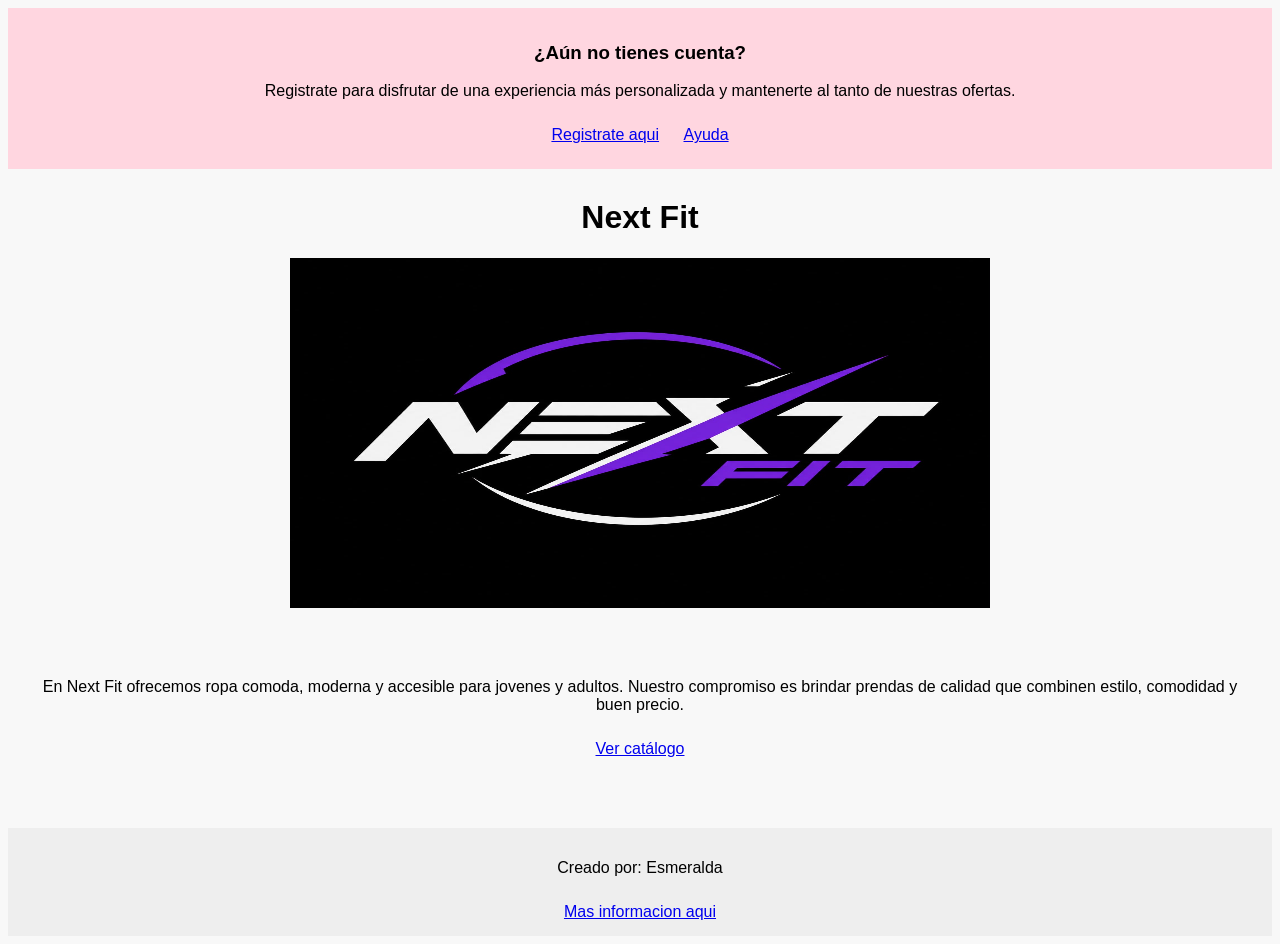
<file: index.html>
<!DOCTYPE html>
<html lang="es">

<head>
    <meta charset="UTF-8">
    <title>Next Fit</title>
    <link rel="stylesheet" href="Estilo.css">
</head>

<body>

    <div class="registro">

        <h3>¿Aún no tienes cuenta?</h3>

        <p>
            Registrate para disfrutar de una experiencia
            más personalizada y mantenerte al tanto de
            nuestras ofertas.
        </p>

        <a href="registro.html">
            Registrate aqui
        </a>
        <a href="ayuda.html">Ayuda</a>
    </div>

    <div class="logo">

        <h1>Next Fit</h1>

        <img src="Next fit logo.jpeg" alt="Logo de Next Fit" width="700" height="350">

    </div>

    <div class="descripcion">

        <p>
            En Next Fit ofrecemos ropa comoda, moderna y
            accesible para jovenes y adultos. Nuestro
            compromiso es brindar prendas de calidad que
            combinen estilo, comodidad y buen precio.


        </p>

        <a href="Catalogo_dividido.html">
            Ver catálogo
        </a>

    </div>

    <footer>

        <p>
            Creado por: Esmeralda
        </p>

        <a href="Bibliografia.html">
            Mas informacion aqui
        </a>

    </footer>

</body>

</html>
</file>
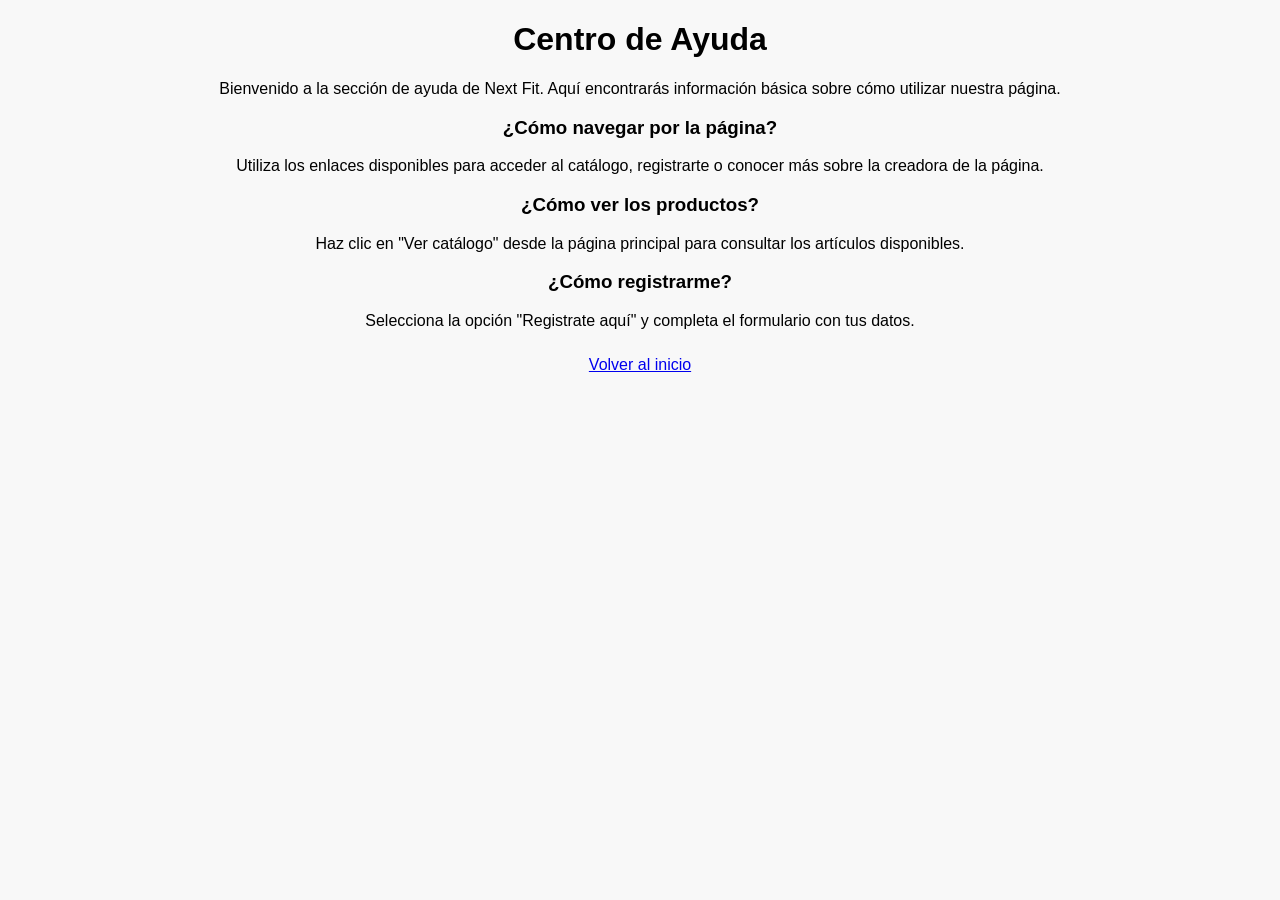
<file: Ayuda.html>
<!DOCTYPE html>
<html lang="es">

<head>
    <meta charset="UTF-8">
    <title>Ayuda</title>
    <link rel="stylesheet" href="Estilo.css">
</head>

<body>

    <h1>Centro de Ayuda</h1>

    <p>
        Bienvenido a la sección de ayuda de Next Fit.
        Aquí encontrarás información básica sobre cómo utilizar nuestra página.
    </p>

    <h3>¿Cómo navegar por la página?</h3>

    <p>
        Utiliza los enlaces disponibles para acceder al catálogo,
        registrarte o conocer más sobre la creadora de la página.
    </p>

    <h3>¿Cómo ver los productos?</h3>

    <p>
        Haz clic en "Ver catálogo" desde la página principal para
        consultar los artículos disponibles.
    </p>

    <h3>¿Cómo registrarme?</h3>

    <p>
        Selecciona la opción "Registrate aquí" y completa el formulario
        con tus datos.
    </p>

    <a href="index.html">Volver al inicio</a>

</body>

</html>
</file>
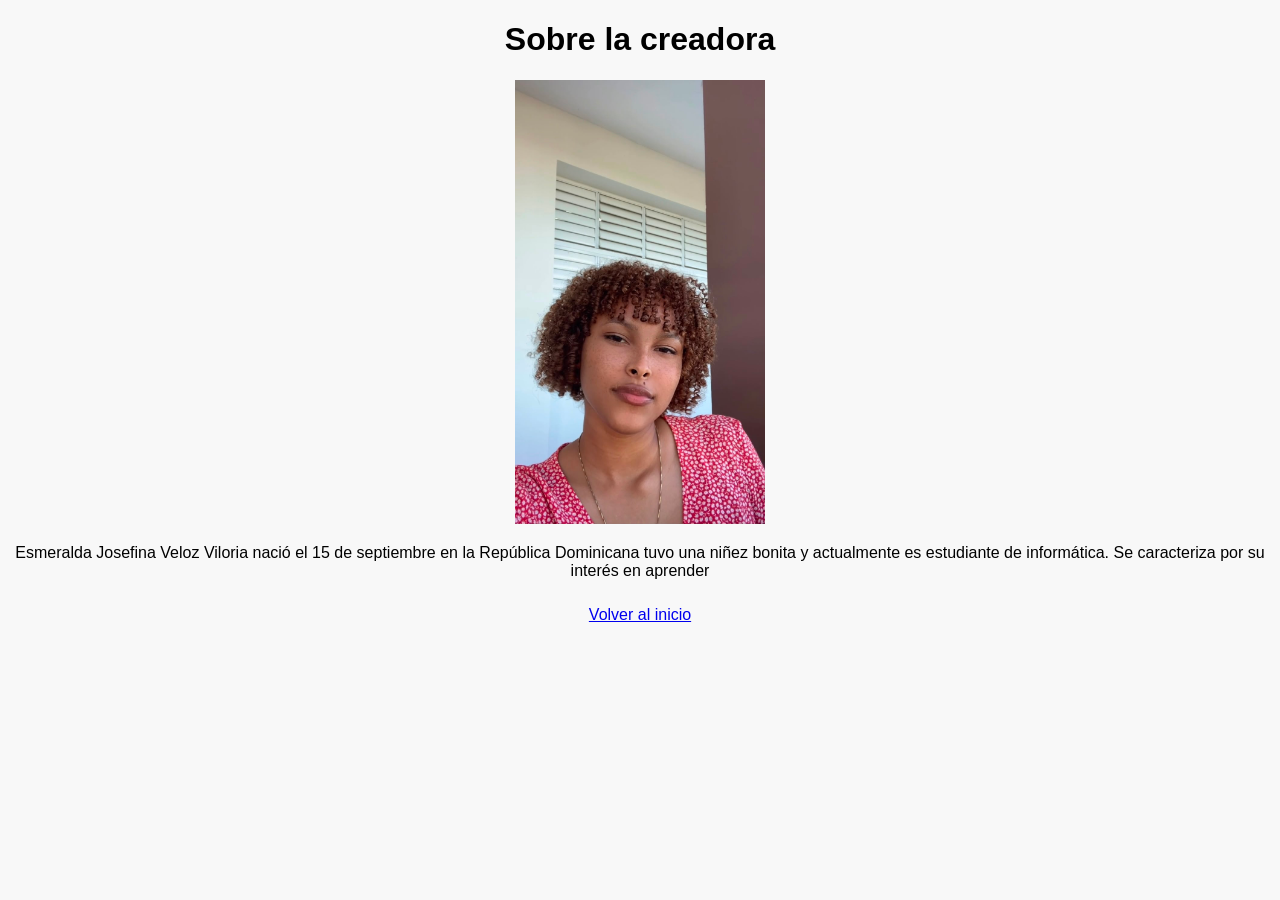
<file: Bibliografia.html>
<!DOCTYPE html>
<html lang="es">


<head>
    <meta charset="UTF-8">
    <title>Sobre la creadora</title>
    <link rel="stylesheet" href="Estilo.css">
</head>

<body>

    <h1>Sobre la creadora</h1>

    <img src="foto bibliografia.jpeg" alt="Foto de la creadora" width="250">

    <p>
        Esmeralda Josefina Veloz Viloria nació el 15 de septiembre en la República Dominicana
        tuvo una niñez bonita y actualmente es estudiante de informática. 
        Se caracteriza por su interés en aprender
    </p>

    <a href="index.html">Volver al inicio</a>
</file>
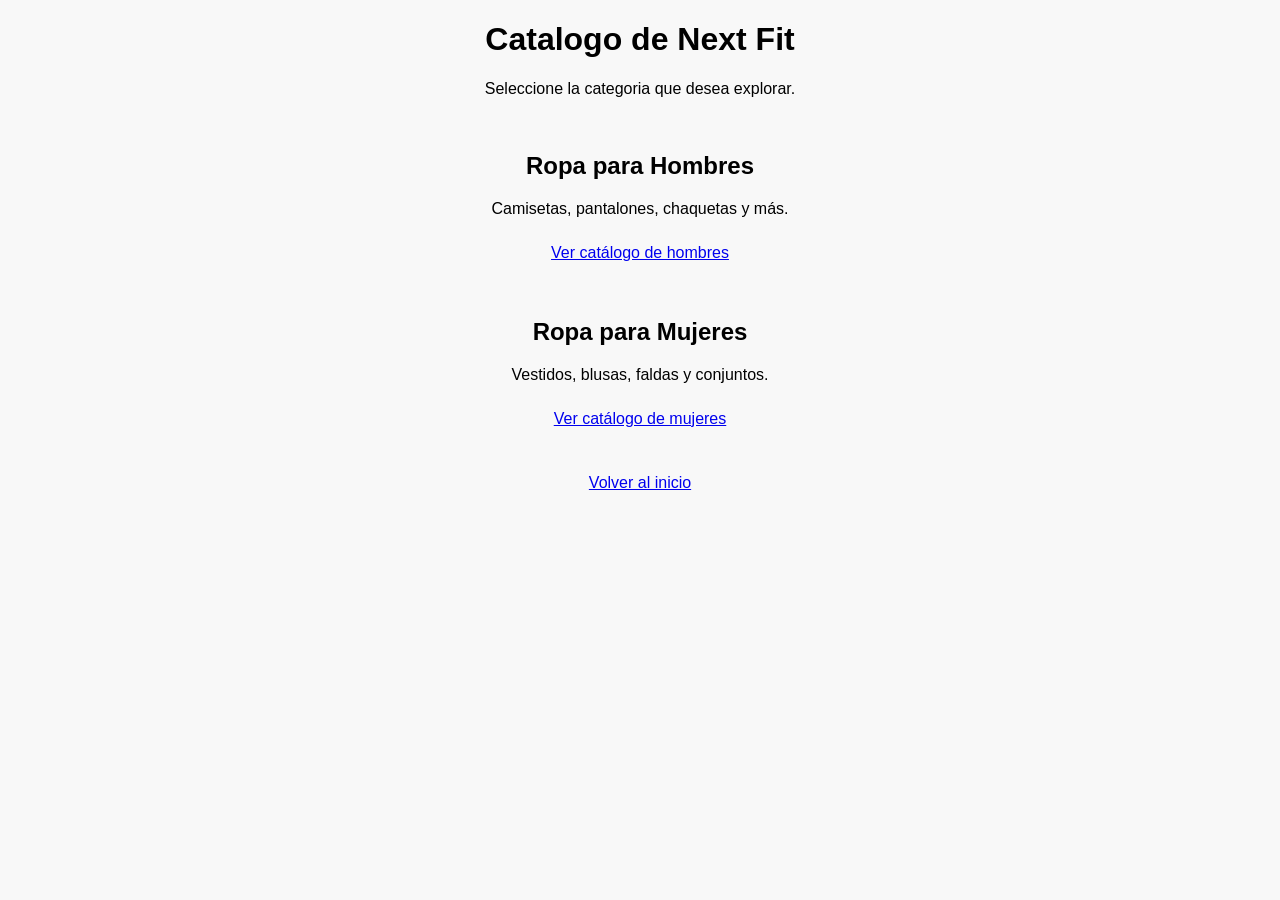
<file: Catalogo_dividido.html>
<!DOCTYPE html>
<html lang="es">

<head>
    <meta charset="UTF-8">
    <title>Catálogo</title>
    <link rel="stylesheet" href="Estilo.css">
</head>

<body>

    <h1>Catalogo de Next Fit</h1>

    <p>
        Seleccione la categoria que desea explorar.
    </p>

    <br>

    <div>

        <h2>Ropa para Hombres</h2>

        <p>
            Camisetas, pantalones, chaquetas y más.
        </p>

        <a href="Catalogo_hombres.html">
            Ver catálogo de hombres
        </a>

    </div>

    <br><br>

    <div>

        <h2>Ropa para Mujeres</h2>

        <p>
            Vestidos, blusas, faldas y conjuntos.
        </p>

        <a href="Catalogo_mujeres.html">
            Ver catálogo de mujeres
        </a>

    </div>

    <br><br>

    <a href="index.html">
        Volver al inicio
    </a>

</body>

</html>
</file>
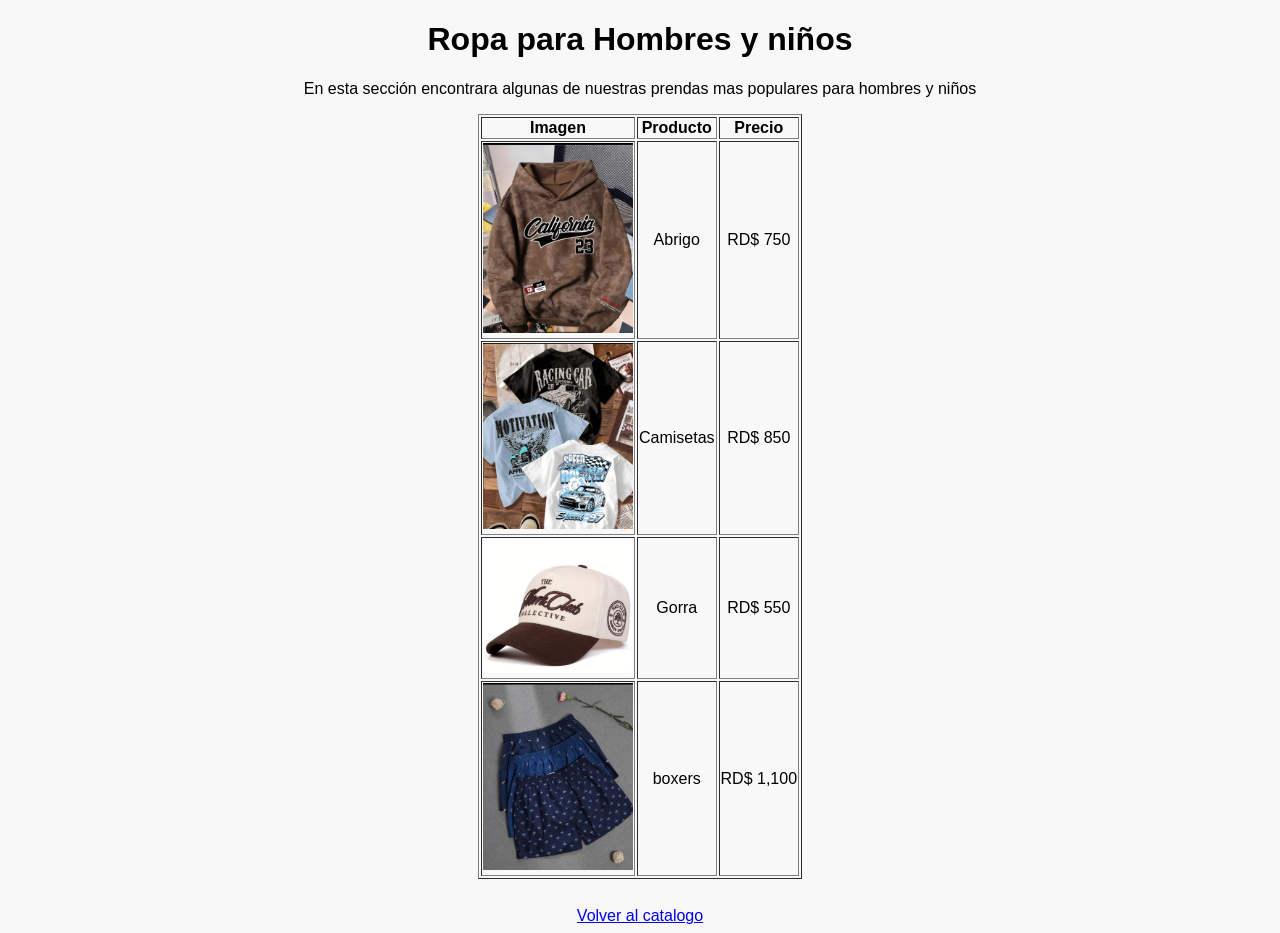
<file: Catalogo_hombres.html>
<!DOCTYPE html>
<html lang="es">

<head>
    <meta charset="UTF-8">
    <title>Hombres y niños</title>
    <link rel="stylesheet" href="Estilo.css">
</head>

<body>

    <h1>Ropa para Hombres y niños</h1>

    <p>
        En esta sección encontrara algunas de nuestras prendas
        mas populares para hombres y niños
    </p>

    <table border="1" align="center">

        <tr>
            <th>Imagen</th>
            <th>Producto</th>
            <th>Precio</th>
        </tr>

        <tr>
            <td>
                <img src="Abrigo.jfif" width="150">
            </td>
            <td>Abrigo</td>
            <td>RD$ 750</td>
        </tr>

        <tr>
            <td>
                <img src="Camisetas.jfif" width="150">
            </td>
            <td>Camisetas</td>
            <td>RD$ 850</td>
        </tr>

        <tr>
            <td>
                <img src="Gorra.jfif" width="150">
            </td>
            <td>Gorra</td>
            <td>RD$ 550</td>
        </tr>

        <tr>
            <td>
                <img src="boxer.jfif" width="150">
            </td>
            <td>boxers</td>
            <td>RD$ 1,100</td>
        </tr>

    </table>

    <br>

    <a href="Catalogo_dividido.html">Volver al catalogo</a>

</body>

</html>
</file>
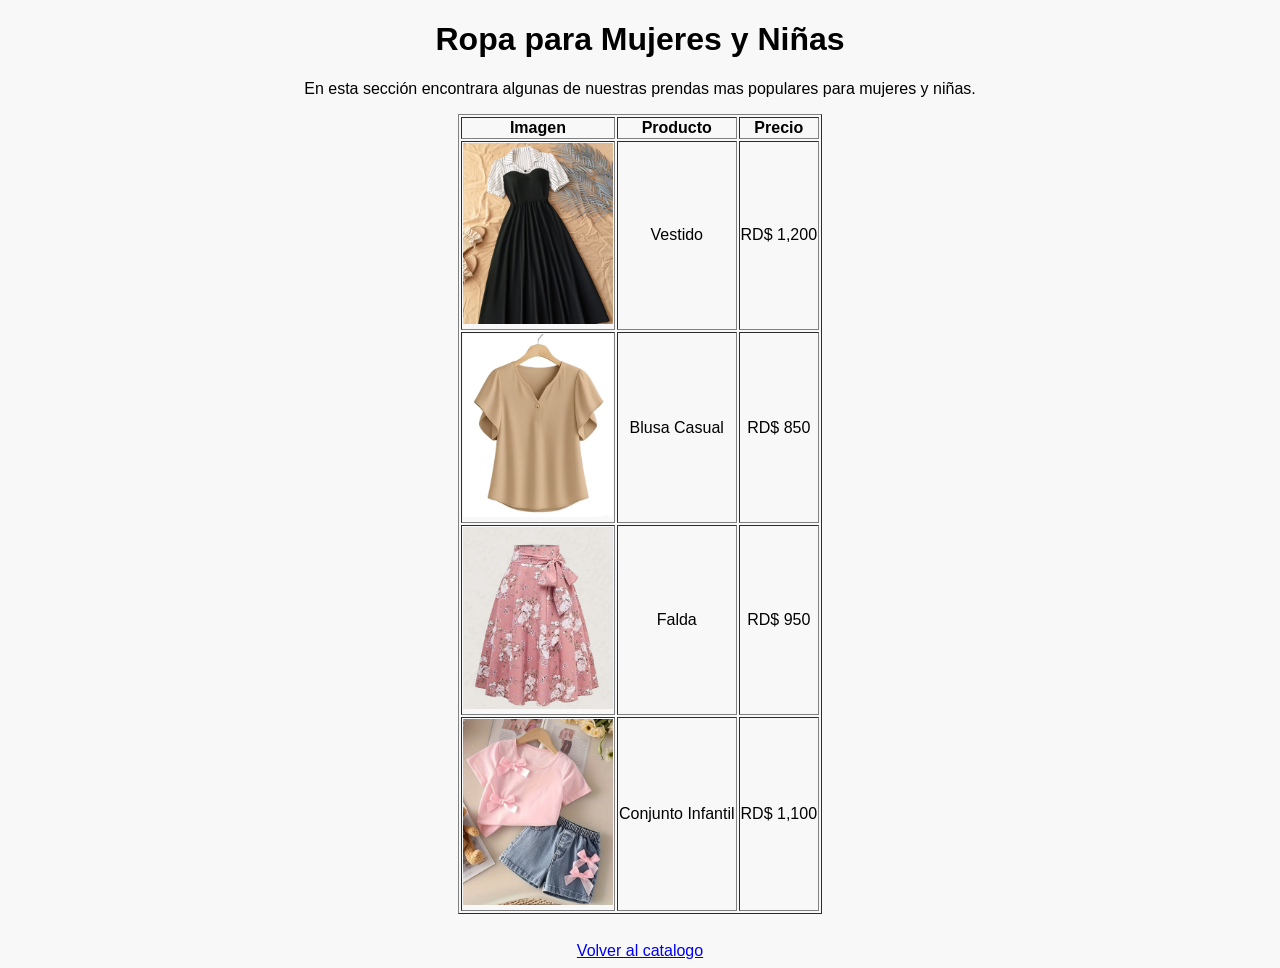
<file: Catalogo_mujeres.html>
<!DOCTYPE html>
<html lang="es">

<head>
    <meta charset="UTF-8">
    <title>Mujeres y niñas</title>
    <link rel="stylesheet" href="Estilo.css">
</head>

<body>

    <h1>Ropa para Mujeres y Niñas</h1>

    <p>
        En esta sección encontrara algunas de nuestras prendas
        mas populares para mujeres y niñas.
    </p>

    <table border="1" align="center">

        <tr>
            <th>Imagen</th>
            <th>Producto</th>
            <th>Precio</th>
        </tr>

        <tr>
            <td>
                <img src="vestido.jfif" width="150">
            </td>
            <td>Vestido</td>
            <td>RD$ 1,200</td>
        </tr>

        <tr>
            <td>
                <img src="Blusa.jfif" width="150">
            </td>
            <td>Blusa Casual</td>
            <td>RD$ 850</td>
        </tr>

        <tr>
            <td>
                <img src="falda.jfif" width="150">
            </td>
            <td>Falda</td>
            <td>RD$ 950</td>
        </tr>

        <tr>
            <td>
                <img src="conjuntito.jfif" width="150">
            </td>
            <td>Conjunto Infantil</td>
            <td>RD$ 1,100</td>
        </tr>

    </table>

    <br>

    <a href="Catalogo_dividido.html">Volver al catalogo</a>

</body>

</html>
</file>
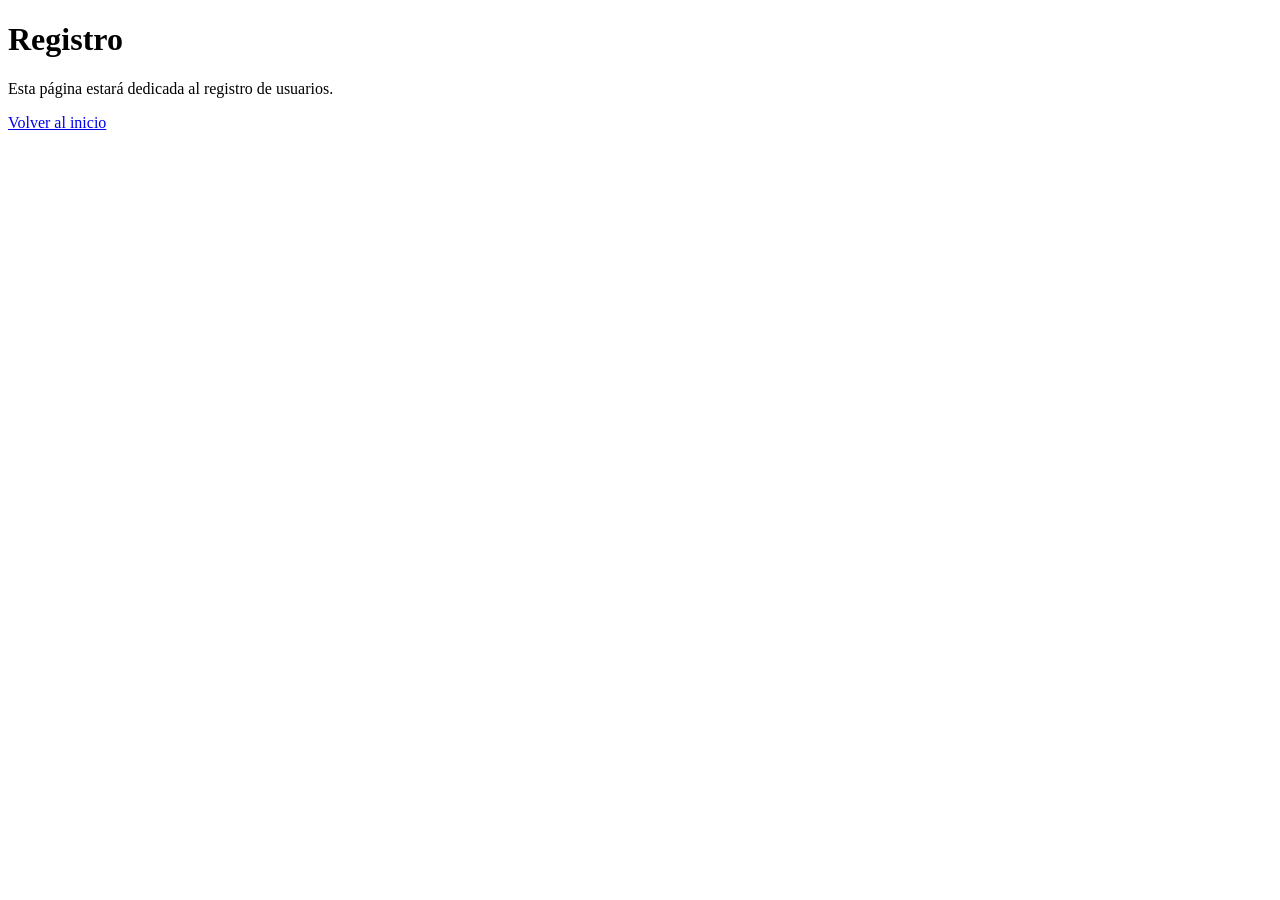
<file: Registrate_aqui.html>
<!DOCTYPE html>
<html lang="es">

<head>
    <meta charset="UTF-8">
    <title>Registro</title>
</head>

<body>

    <h1>Registro</h1>

    <p>Esta página estará dedicada al registro de usuarios.</p>

    <a href="index.html">Volver al inicio</a>

</body>

</html>
</file>
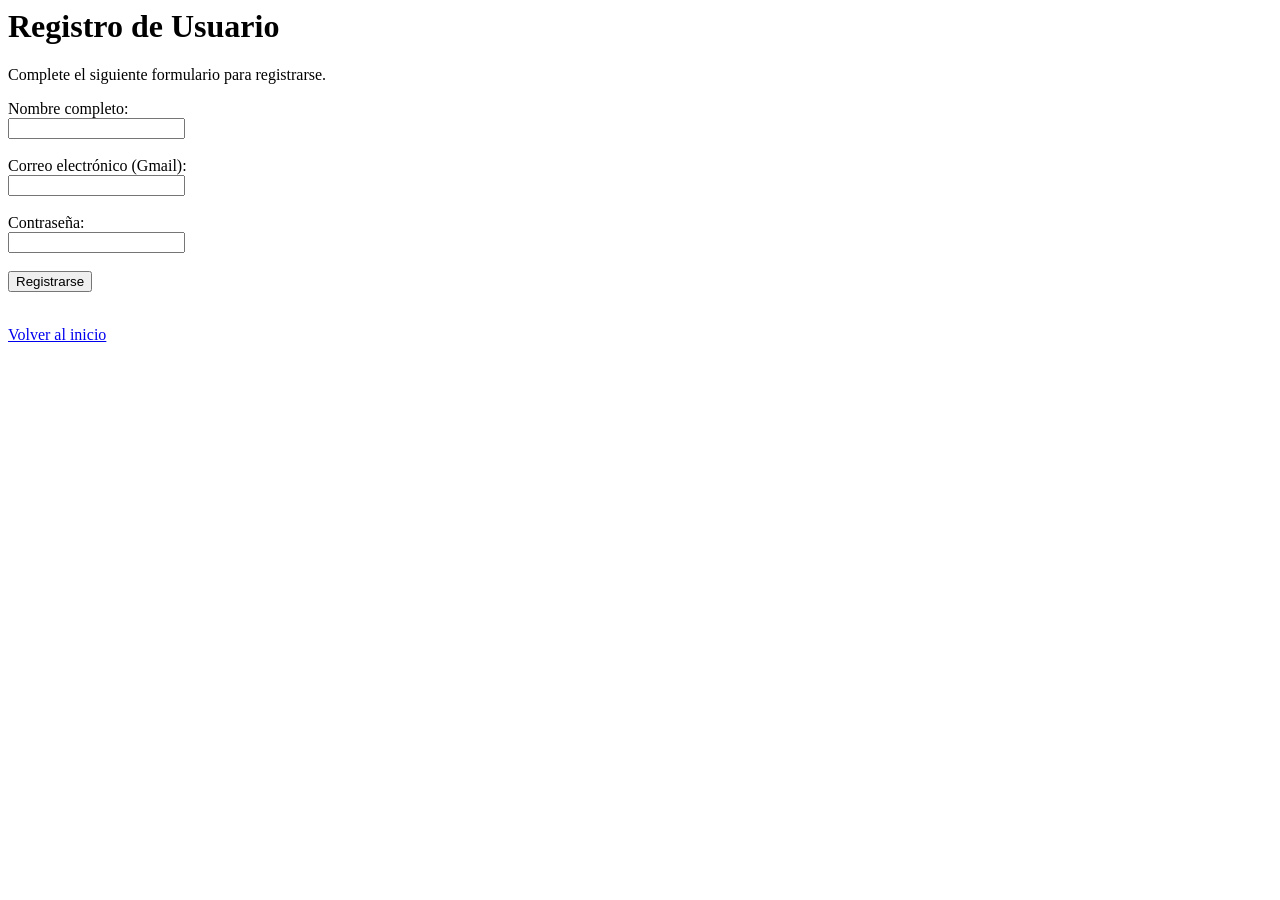
<file: Registro.html>
<meta charset="UTF-8">
    <title>Registro</title>
</head>

<body>

    <h1>Registro de Usuario</h1>

    <p>
        Complete el siguiente formulario para registrarse.
    </p>

    <form>

        <label for="nombre">Nombre completo:</label>
        <br>
        <input type="text" id="nombre" name="nombre">
        <br><br>

        <label for="gmail">Correo electrónico (Gmail):</label>
        <br>
        <input type="email" id="gmail" name="gmail">
        <br><br>

        <label for="password">Contraseña:</label>
        <br>
        <input type="password" id="password" name="password">
        <br><br>

        <input type="submit" value="Registrarse">

    </form>

    <br>

    <a href="index.html">Volver al inicio</a>

</body>
</file>
<file: Estilo.css>
body{
    font-family: Arial, sans-serif;
    text-align: center;
    background-color: #f8f8f8;
}

.registro{
    background-color: #ffd6e0;
    padding: 15px;
}

.registro a{
    margin: 10px;
}
.logo{
    margin-top: 30px;
}

.descripcion{
    margin-top: 30px;
    padding: 20px;
}

footer{
    margin-top: 50px;
    background-color: #eeeeee;
    padding: 15px;
}

a{
    display: inline-block;
    margin-top: 10px;
}
</file>
